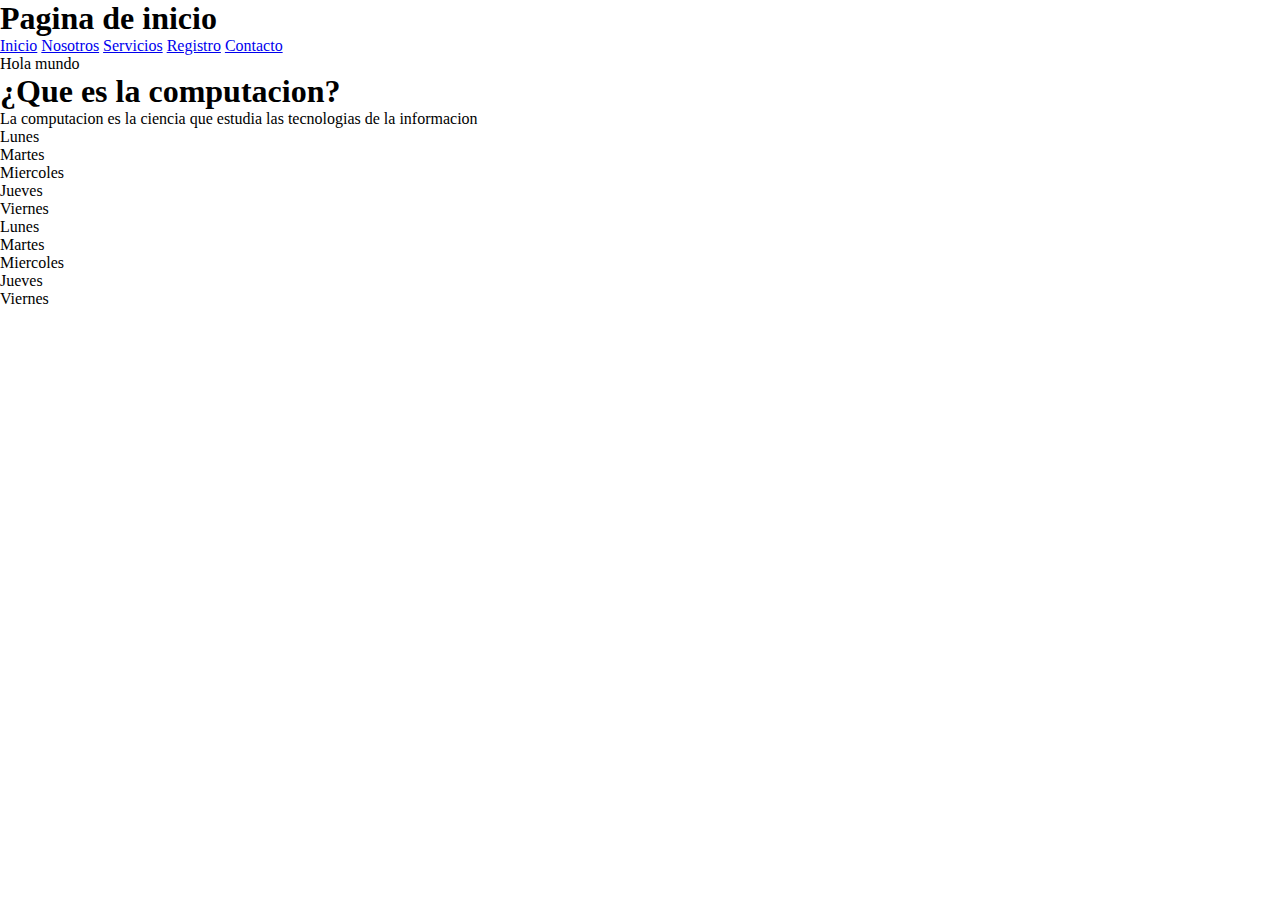
<file: index.html>
<!DOCTYPE html>
<html lang="en">
<head>
    <meta charset="UTF-8">
    <meta name="viewport" content="width=device-width, initial-scale=1.0">
    <title>Document</title>
    <link rel="stylesheet" href="./CSS/style.css">
</head>
<body>
    <h1>Pagina de inicio</h1>
    <a href="index.html">Inicio</a> 
    <a href="nosotros.html">Nosotros</a>  
    <a href="servicios.html">Servicios</a>    
    <a href="registro.html">Registro</a>   
    <a href="contacto.html">Contacto</a>   

    <p>Hola mundo</p>

    <div class="Parrafo1">
    <h1>¿Que es la computacion?</h1>
    <p>La computacion es la ciencia que estudia las tecnologias de la informacion</p>
    </div>
    <ul>
        <li>Lunes</li>
        <li>Martes</li>
        <li>Miercoles</li>
        <li>Jueves</li>
        <li>Viernes</li>
    </ul>
    <div class="Parrafo1">
        <ol>
            <li>Lunes</li>
             <li>Martes</li>
             <li>Miercoles</li>
             <li>Jueves</li>
            <li>Viernes</li>
        </ol>
    </div>
    
</body>
</html>
</file>
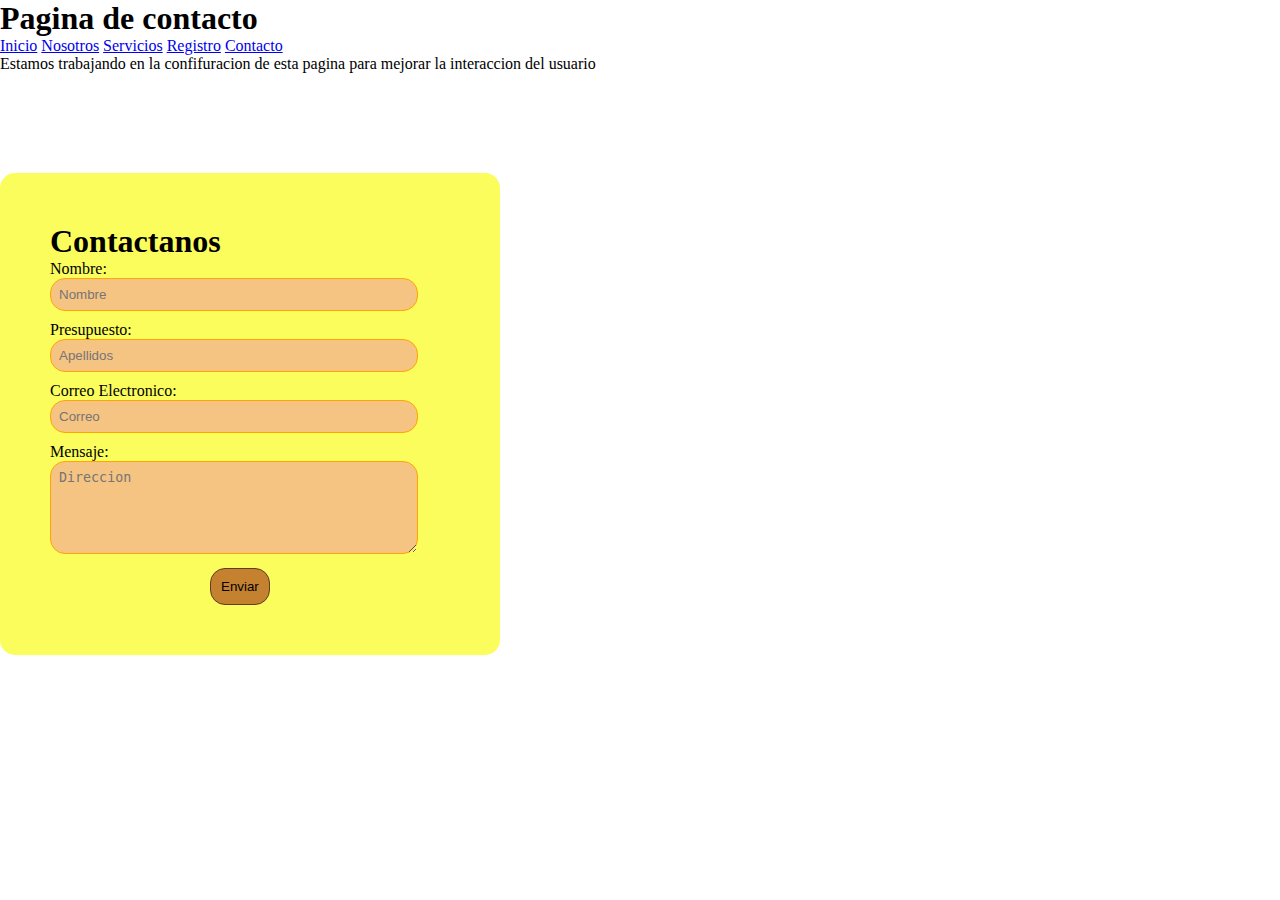
<file: contacto.html>
<!DOCTYPE html>
<html lang="en">
<head>
    <link rel="stylesheet" href="CSS/style.css">
    <meta charset="UTF-8">
    <meta name="viewport" content="width=device-width, initial-scale=1.0">
    <title>Document</title>
</head>
<body>
    <h1>Pagina de contacto</h1>
    <a href="index.html">Inicio</a>  
    <a href="nosotros.html">Nosotros</a>  
    <a href="servicios.html">Servicios</a>    
    <a href="registro.html">Registro</a>   
    <a href="contacto.html">Contacto</a>   

    <p>Estamos trabajando en la confifuracion de esta pagina para mejorar la interaccion del usuario</p>
    
    <body>
        <form class="formcont" method="post">
            <h1>Contactanos</h1>
            <label for="nom">Nombre:</label>
            <input class="Inputs" type="text" placeholder="Nombre" name="" id="nom">

            <label for="ape">Presupuesto:</label>
            <input class="Inputs" type="text" placeholder="Apellidos" name="" id="ape">
            
            <p>
            <label for="cor">Correo Electronico:</label>
            <input class="Inputs" type="email" placeholder="Correo" name="" id="cor">
            </p>

            <label for="dir">Mensaje:</label>
            <textarea class="Inputs" name="" placeholder="Direccion" id="dir" cols="30" rows="5"></textarea>

            <label for=""></label>
            <input class="button" type="submit" value="Enviar">
        </form>
    </body>

</body>
</html>
</file>
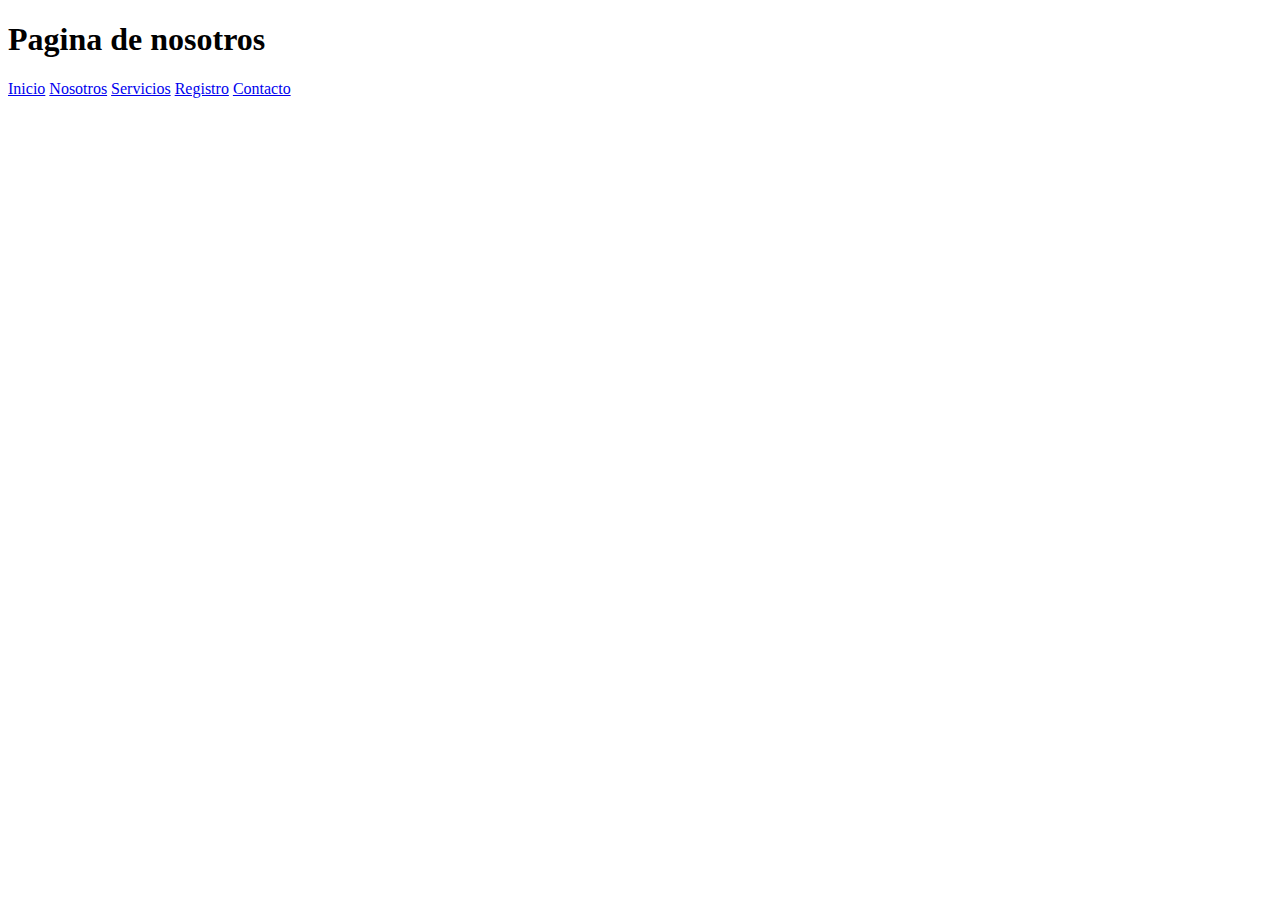
<file: nosotros.html>
<!DOCTYPE html>
<html lang="en">
<head>
    <meta charset="UTF-8">
    <meta name="viewport" content="width=device-width, initial-scale=1.0">
    <title>Document</title>
</head>
<body>
    <h1>Pagina de nosotros</h1>
    <a href="index.html">Inicio</a> 
    <a href="nosotros.html">Nosotros</a>  
    <a href="servicios.html">Servicios</a>    
    <a href="registro.html">Registro</a>   
    <a href="contacto.html">Contacto</a>   
    
</body>
</html>
</file>
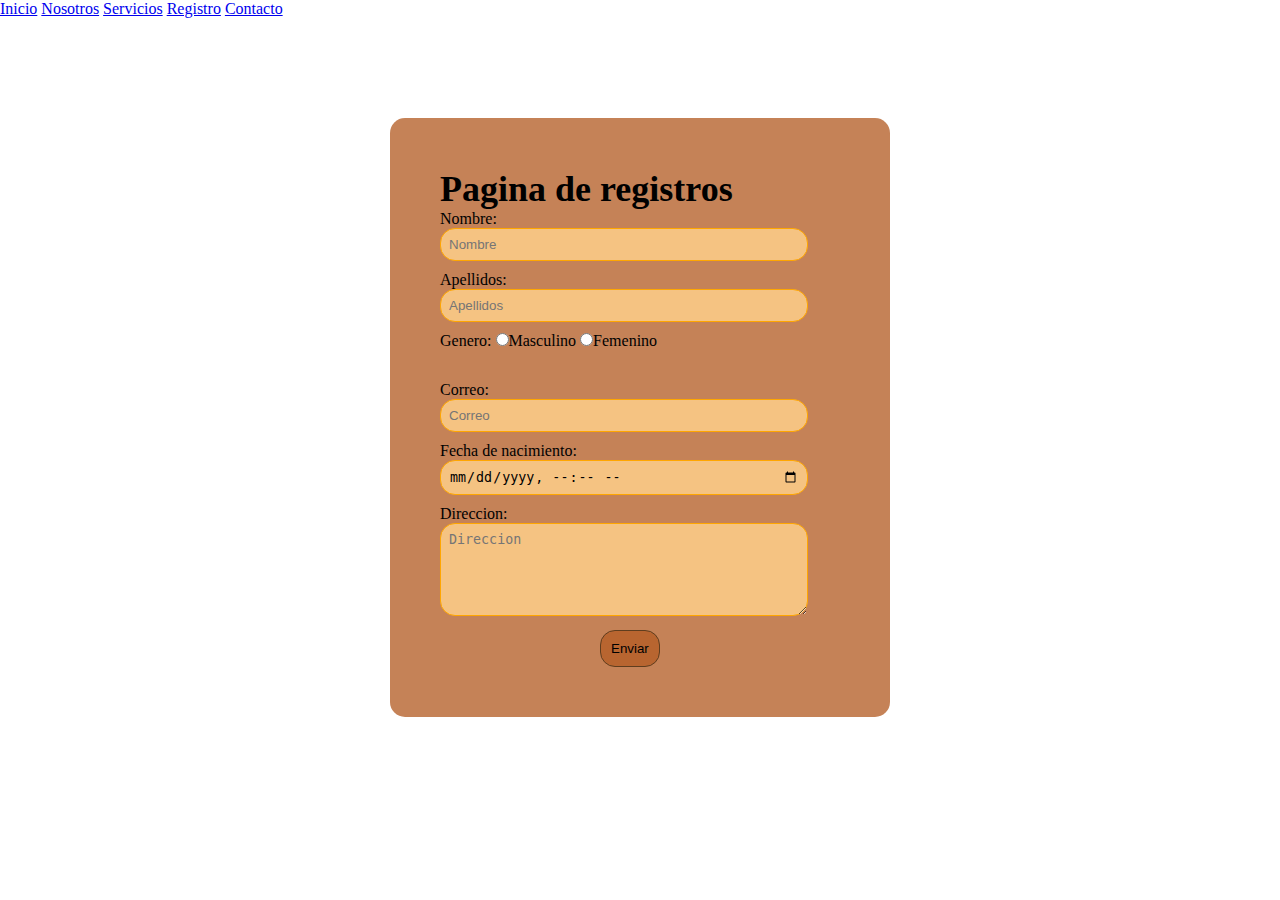
<file: registro.html>
<!DOCTYPE html>
<html lang="en">
<head>
    <link rel="stylesheet" href="CSS/style.css">
    <meta charset="UTF-8">
    <meta name="viewport" content="width=device-width, initial-scale=1.0">
    <title>Document</title>
</head>
<body>
    <nav>
    <a href="index.html">Inicio</a> 
    <a href="nosotros.html">Nosotros</a>  
    <a href="servicios.html">Servicios</a>    
    <a href="registro.html">Registro</a>   
    <a href="contacto.html">Contacto</a>   
    </nav>

    <body>
        <form class="formregis" method="post">
            <h1>Pagina de registros</h1>
            <label for="nom">Nombre:</label>
            <input class="Inputs" type="text" placeholder="Nombre" name="" id="nom">

            <label for="ape">Apellidos:</label>
            <input class="Inputs" type="text" placeholder="Apellidos" name="" id="ape">

            <label for="rad">Genero:</label>
            <input class="gen" type="radio" name="rad1" id="rad">Masculino
            <input class="gen" type="radio" name="rad2" id="rad">Femenino
            
            <p>
            <label for="cor">Correo:</label>
            <input class="Inputs" type="email" placeholder="Correo" name="" id="cor">
            </p>

            <label for="">Fecha de nacimiento:</label>
            <input class="Inputs" type="datetime-local" name="" id="">
        
            <label for="dir">Direccion:</label>
            <textarea class="Inputs" name="" placeholder="Direccion" id="dir" cols="30" rows="5"></textarea>

            <label for=""></label>
            <input class="button" type="submit" value="Enviar">
        </form>
    </body>
</body>
</html>
</file>
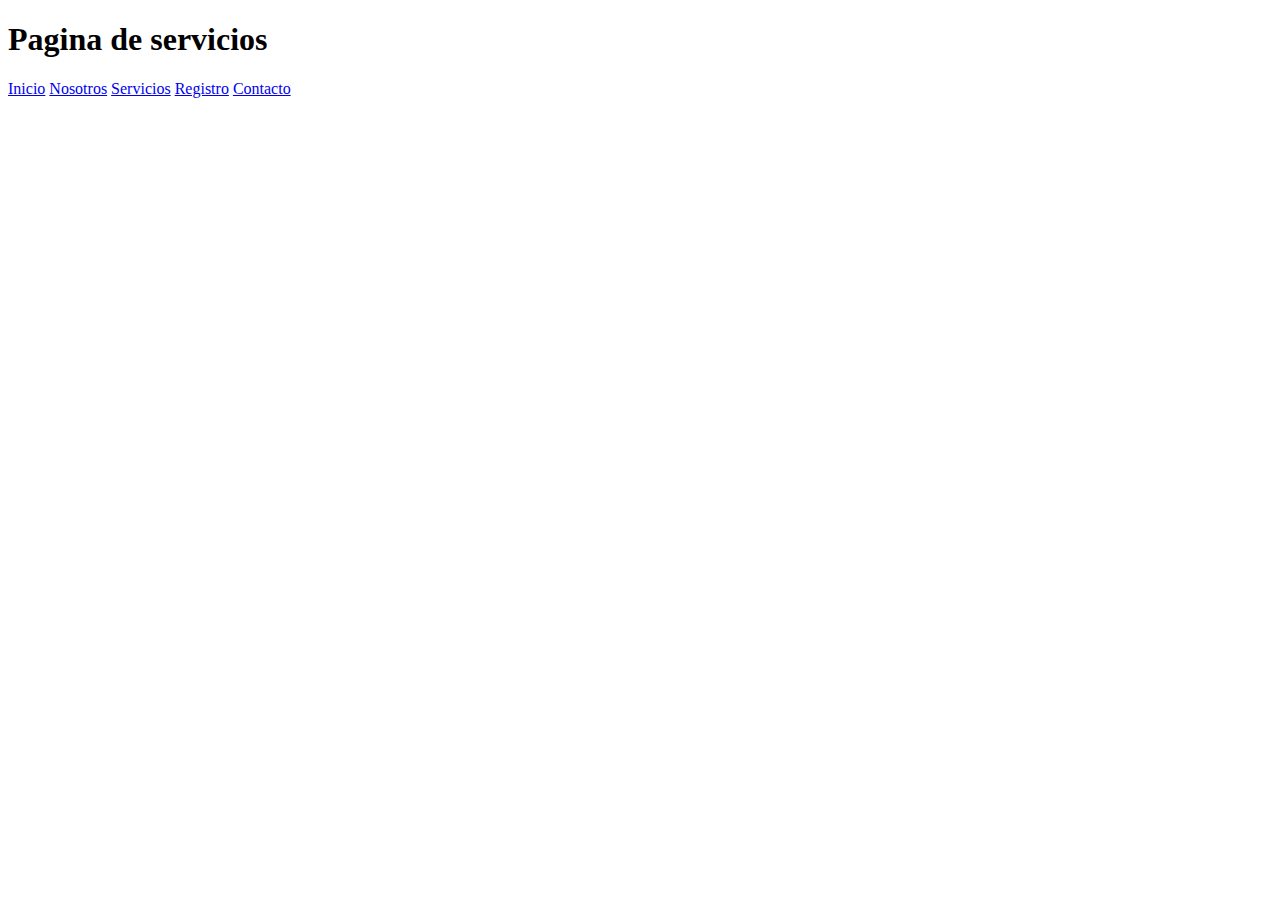
<file: servicios.html>
<!DOCTYPE html>
<html lang="en">
<head>
    <meta charset="UTF-8">
    <meta name="viewport" content="width=device-width, initial-scale=1.0">
    <title>Document</title>
</head>
<body>
    <h1>Pagina de servicios</h1>
    <a href="index.html">Inicio</a>
    <a href="nosotros.html">Nosotros</a>  
    <a href="servicios.html">Servicios</a>    
    <a href="registro.html">Registro</a>   
    <a href="contacto.html">Contacto</a>   
    
</body>
</html>
</file>
<file: CSS/style.css>
*{
            margin: 0px;
            padding: 0px;

        }
        .formregis{
            width: 400px;
            padding: 50px;
            background-color: rgba(180, 93, 36, 0.767);
            margin: auto;
            margin-top: 100px;
            border-radius: 15px;

        }
        .formregis h1{

            font-size: 36px;
            color: rgb(0, 0, 0);

        }
        .Inputs{

            width: 350px;
            padding: 8px;
            border-bottom: 25px;
            margin-bottom: 10px;
            border-radius: 15px;
            border: 1px solid rgb(255, 166, 0);
            background-color: rgb(245, 195, 130);

        }
        .gen{

            padding: 7px;
            margin-bottom: 35px;

        }
        .cor{

            width: 200px;
            padding: 80px;
            padding-left: 0px;

        }
        .button{

            margin-left: 160px;
            padding: 10px;
            border: 1px solid rgb(95, 61, 30);
            border-radius: 15px;
            background-color: rgba(180, 93, 36, 0.767);

        }
        .formcont{
            width: 400px;
            padding: 50px;
            background-color: rgba(250, 253, 44, 0.767);
            margin: 100;
            margin-top: 100px;
            border-radius: 15px;

        }
</file>
